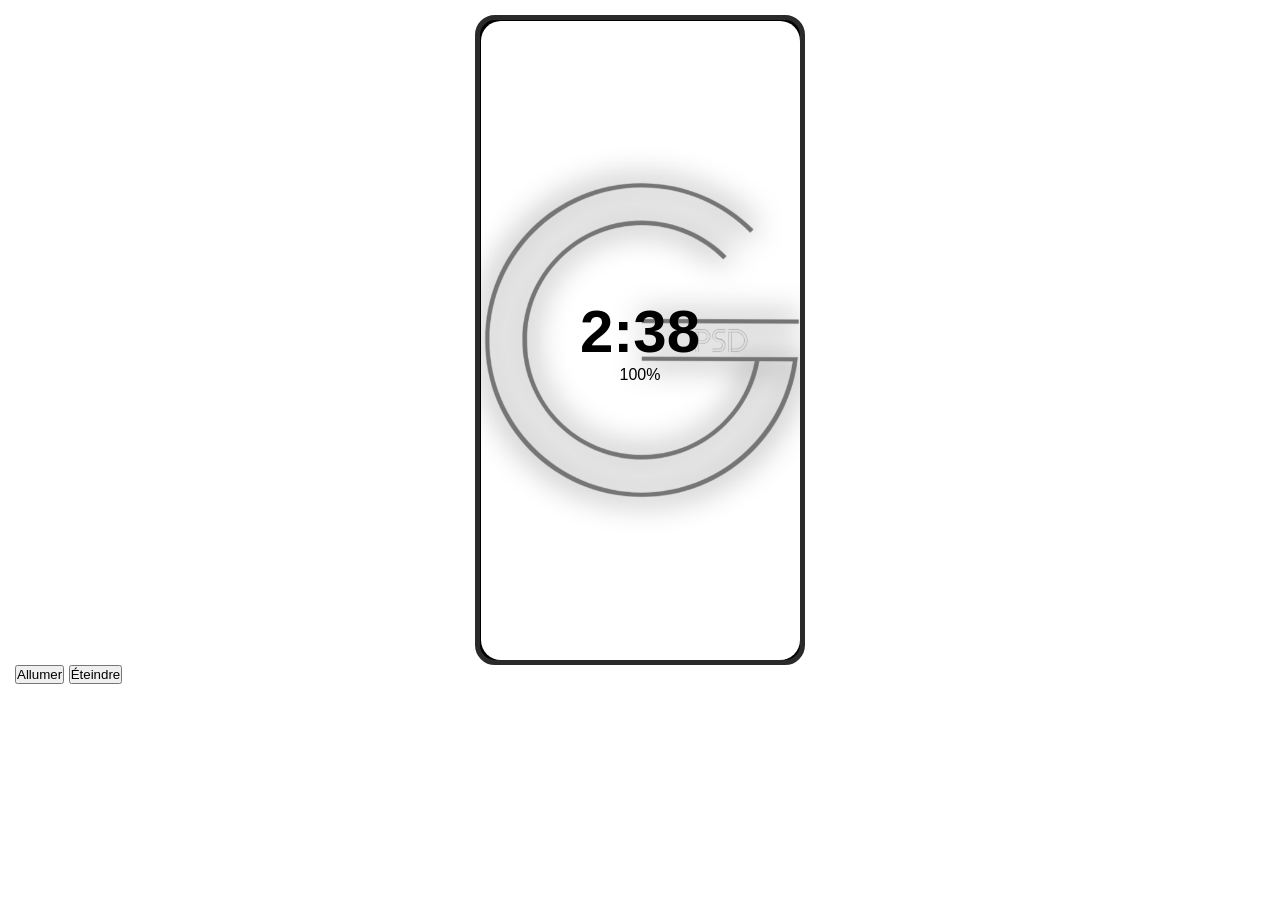
<file: index.html>
<!DOCTYPE html>
<html lang="fr">
<head>
    <meta charset="UTF-8">
    <meta http-equiv="X-UA-Compatible" content="IE=edge">
    <meta name="viewport" content="width=device-width, initial-scale=1.0">
    <link rel="stylesheet" href="style.css">
    <script src="script.js" type="text/javascript" charset="utf-8" defer="defer"></script>
    <title>iPhone X Design</title>
</head>
<body>
    <div class="body">
        <div id="logo">
            <span class="time1"></span>
            <span class="prc1"></span>
        </div>
        <div class="window">
            <button class="back"><</button><br />
            <p class="show_info"></p>
        </div>
        <div class="screen" id="screen">
            <div class="head">
                <span class="time"></span>
                <div class="microphone">
                    <span class="micro"></span><span class="webcam"></span>
                </div>
                <div class="net-bat">
                    <span></span><span></span><span></span><span></span><span></span>
                    <span class="battery"><span class="prc"></span></span>
                </div>
            </div>
            <div class="desktop">
                <span></span><span></span><span></span><span></span><span></span><span></span><span></span><span></span><span></span><span></span><span></span><span></span><span></span><span></span><span></span><span></span><span></span><span></span><span></span><span></span>
            </div>
            <div class="bottombar">
                <span class="wa"></span>
                <span class="fb"></span>
                <span class="mail"></span>
                <span class="info"></span>
            </div>
            <div class="navbar"></div>
        </div>
    </div>
    
    <button id="on">Allumer</button>
    <button id="off">Éteindre</button>


</body>
</html>
</file>
<file: style.css>
*{
    margin: 0;
    padding: 0;
    box-sizing: border-box;
    font-family: 'Trebuchet MS', 'Lucida Sans Unicode', 'Lucida Grande', 'Lucida Sans', Arial, sans-serif;
}
body{
    padding: 15px;
}
.body{
    width: 330px;
    height: 650px;
    border: 5px solid rgb(43, 42, 42);
    margin: auto;
    border-radius: 20px;
    padding: 0.5px;
    background-color: black;
}
#logo{
    width: 100%;
    height: 100%;
    border-radius: 20px;
    background-color: black;
    background-image: url('logo.png');
    background-size: cover;
    background-repeat: no-repeat;
    background-position: center;
    box-shadow: -50;
    display: flex;
    flex-direction: column;
    justify-content: center;
    align-items: center;
}
.window{
    height: 100%;
    border: 2px solid rgb(20, 20, 20);
    border-radius: 20px;
    padding: 10px;
    display: none;
    background-color: grey;
}
.back{
    font-size: 30px;
    background-color: transparent;
    font-weight: bold;
    border: none;
    outline: none;
    color: #DADADA;
    font-family: Georgia;
}
.show_info{
    color: white;
}
span{
    display: inline-block;
}
.screen{
    width: 100%;
    height: 100%;
    border: 2px solid rgb(20, 20, 20);
    border-radius: 20px;
    padding: 10px;
    display: none;
    background: linear-gradient(100deg , rgba(225, 228, 221, 0.87), rgb(247, 9, 64), rgb(233, 146, 75), rgb(67, 55, 233), rgb(128, 27, 211));
}
.head{
    display: flex;
    justify-content: space-around;
}

.time{
    font-weight: bold;
    color: white;
}
.time1{
    font-weight: bold;
    color: black;
    font-size: 60px;
}
.microphone{
    width: 150px;
    height: 25px;
    display: flex;
    justify-content: center;
    align-items: center;
    background-color: black;
    margin-top: -9.5px;
    border-bottom-left-radius: 25px;
    border-bottom-right-radius: 25px;
}
.micro{
    width: 40px;
    height: 5px;
    border-radius: 10px;
    background-color: rgb(73, 71, 71);
}
.webcam{
    width: 8px;
    height: 8px;
    border-radius: 20px;
    background-color: rgb(73, 71, 71);
    margin-left: 5px;
}
.net-bat span:nth-child(1){
    width: 2px;
    height: 2px;
    background-color: white;
}
.net-bat span:nth-child(2){
    width: 2px;
    height: 3px;
    background-color: white;
}
.net-bat span:nth-child(3){
    width: 2px;
    height: 4px;
    background-color: white;
}
.net-bat span:nth-child(4){
    width: 2px;
    height: 5px;
    background-color: white;
}
.net-bat span:nth-child(5){
    width: 2px;
    height: 6px;
    background-color: white;
}
.battery{
    width: 25px;
    height: 8px;
    border: 1px solid white;
    border-radius: 5px;
    text-align: center;
}
/*#bat-state{
    display: inline;
    width: 55px;
    height: 5px;
    border-radius: 5px;
    background-color: red;
}*/
.body .battery .prc{
    width: 15px;
    height: 5px;
    background-color: transparent;
    font-size: 6px;
    color: white;
}
.body .battery .prc1{
    width: 15px;
    height: 5px;
    background-color: transparent;
    font-size: 6px;
    color: black;
}  
.desktop{
    text-align: center;
    padding: 10px;
    height: 85%;
}
.desktop span{
    width: 58px;
    height: 55px;
    background-color: black;
    border-radius: 15px;
    margin: 5px;
    opacity: 0.2;
}

.bottombar{
    width: 90%;
    height: 70px;
    background-color: #ccc;
    opacity: 0.2;
    border-radius: 20px;
    display: flex;
    justify-content: space-around;
    align-items: center;
    margin: auto;
}
.bottombar span{
    width: 58px;
    height: 55px;
    background-color: black;
    border-radius: 15px;
}
.navbar{
    width: 50%;
    height: 5px;
    background-color: black;
    border-radius: 15px;
    margin: auto;
    margin-top: 7px;
}
.bottombar span:hover,.desktop span:hover{
    width: 60px;
    height: 57px;
    opacity: 1;
}
</file>
